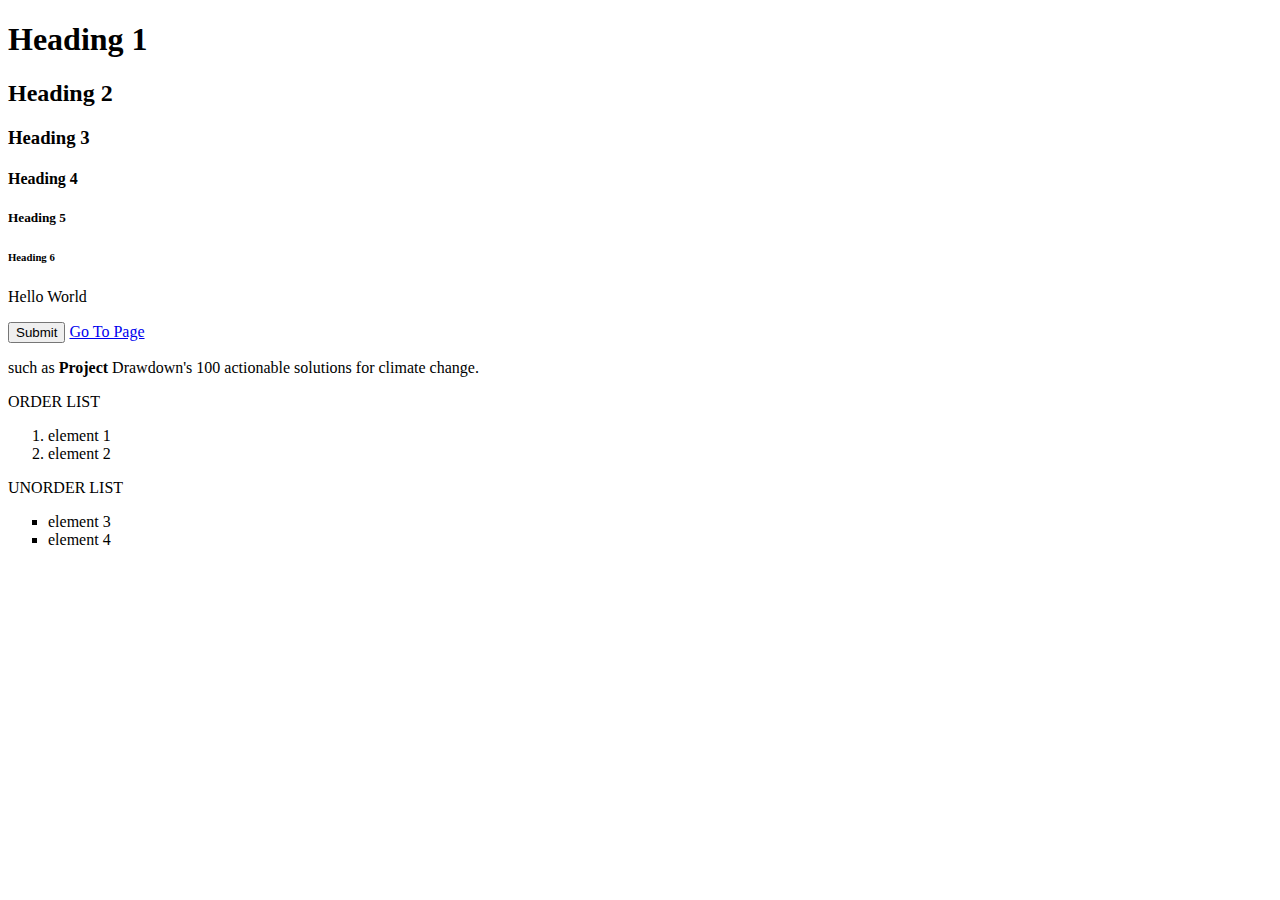
<file: HTML/index.html>
<!DOCTYPE html>
<html lang="en">
<head>
    <meta charset="UTF-8">
    <meta name="viewport" content="width=device-width, initial-scale=1.0">
    <title>INDEX</title>
</head>
<body>
    <h1>Heading 1</h1>
    <h2>Heading 2</h2>
    <h3>Heading 3</h3>
    <h4>Heading 4</h4>
    <h5>Heading 5</h5>
    <h6>Heading 6</h6>

    <p>Hello World</p>

    <button>Submit</button>

    <a href="./page.html" target="_blank">Go To Page</a>

    <p>such as <b>Project</b> Drawdown's 100 actionable solutions for climate change.</p>

    <p>ORDER LIST</p>
    <ol>
        <li>element 1</li>
        <li>element 2</li>
    </ol>

    <p>UNORDER LIST</p>
    <ul type="square">
        <li>element 3</li>
        <li>element 4</li>
    </ul>
</body>
</html>
</file>
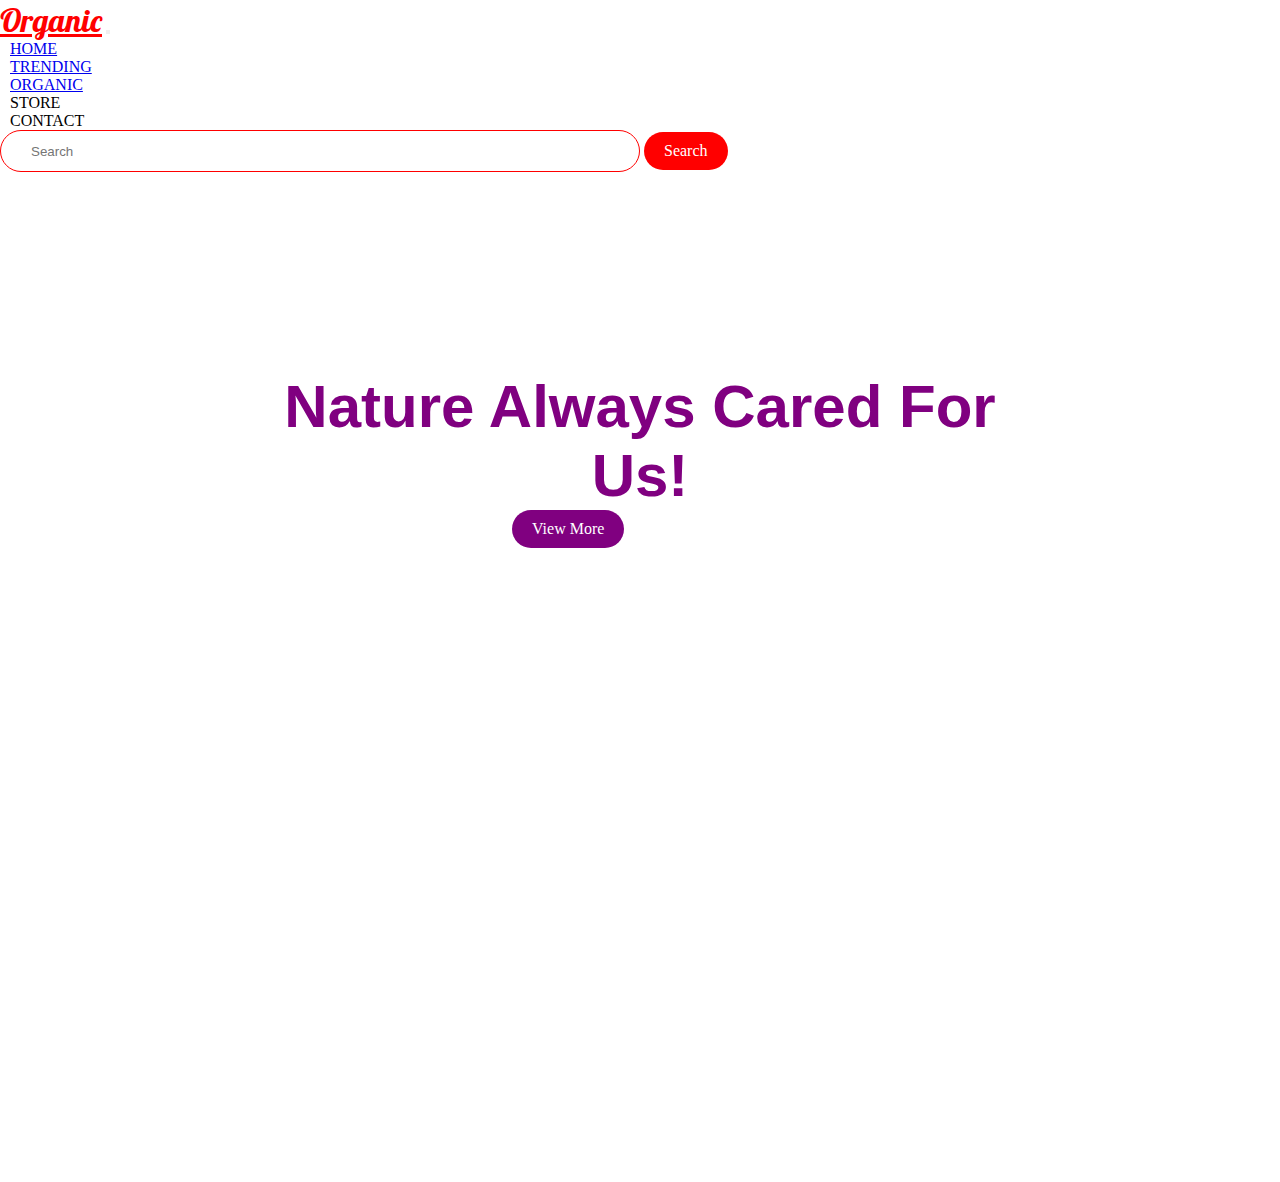
<file: Projects/Bootstrap/index.html>
<!DOCTYPE html>
<html lang="en">
<head>
    <meta charset="UTF-8">
    <meta name="viewport" content="width=device-width, initial-scale=1.0">
    <title>BootStrap</title>
    <link rel="stylesheet" href="style.css">
    <link rel="preconnect" href="https://fonts.googleapis.com">
    <link rel="preconnect" href="https://fonts.gstatic.com" crossorigin>
    <link href="https://fonts.googleapis.com/css2?family=Lobster&display=swap" rel="stylesheet">
    <link href="https://cdn.jsdelivr.net/npm/bootstrap@5.3.8/dist/css/bootstrap.min.css" rel="stylesheet" integrity="sha384-sRIl4kxILFvY47J16cr9ZwB07vP4J8+LH7qKQnuqkuIAvNWLzeN8tE5YBujZqJLB" crossorigin="anonymous">


</head>
<body>
    <!-- navbar starting -->
    <nav class="navbar navbar-expand-lg bg-body-tertiary">
  <div class="container">
    <a class="navbar-brand" href="#">Organic</a>
    <button class="navbar-toggler" type="button" data-bs-toggle="collapse" data-bs-target="#navbarSupportedContent" aria-controls="navbarSupportedContent" aria-expanded="false" aria-label="Toggle navigation">
      <span class="navbar-toggler-icon"></span>
    </button>
    <div class="collapse navbar-collapse" id="navbarSupportedContent">
      <ul class="navbar-nav mx-auto ">
        <li class="nav-item">
          <a class="nav-link active" aria-current="page" href="#">Home</a>
        </li>
        <li class="nav-item">
          <a class="nav-link" href="#">Trending</a>
        </li>
        <li class="nav-item">
          <a class="nav-link" href="#" role="button" data-bs-toggle="dropdown" aria-expanded="false">
            Organic
          </a>
        </li>
        <li class="nav-item">
          <a class="nav-link">Store</a>
        </li>
        <li class="nav-item">
          <a class="nav-link">Contact</a>
        </li>
      </ul>
      <form class="d-flex gap-2 justify-content-center">
        <input class="search" type="search" placeholder="Search" aria-label="Search"/>
        <button class="btn0" type="submit">Search</button>
      </form>
    </div>
  </div>
</nav>
<!-- navbar ending -->

<!-- Main section starts -->
 <section class="main">
    <div class="container d-flex justify-content-center pt-5 h-100">
        <div class="main-content">
            <h1>Nature Always Cared For <br> Us!</h1>
            <button class="btn1">View More</button>
        </div>
    </div>

 </section>
<!-- Main section ends -->
    <script src="https://cdn.jsdelivr.net/npm/bootstrap@5.3.8/dist/js/bootstrap.bundle.min.js" integrity="sha384-FKyoEForCGlyvwx9Hj09JcYn3nv7wiPVlz7YYwJrWVcXK/BmnVDxM+D2scQbITxI" crossorigin="anonymous"></script>
    
</body>
</html>
</file>
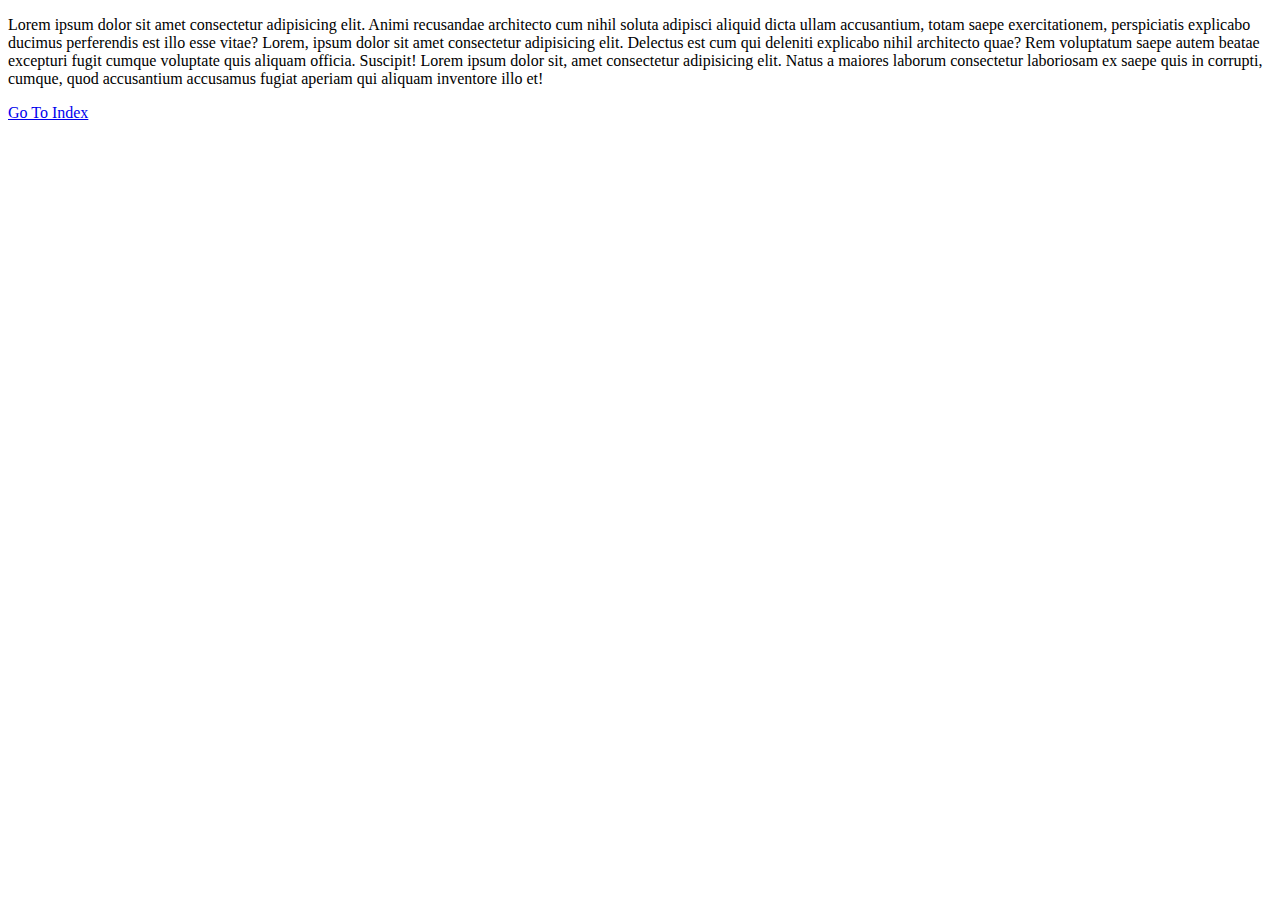
<file: HTML/page.html>
<!DOCTYPE html>
<html lang="en">
<head>
    <meta charset="UTF-8">
    <meta name="viewport" content="width=device-width, initial-scale=1.0">
    <title>PAGE</title>
</head>
<body>
    <p>Lorem ipsum dolor sit amet consectetur adipisicing elit. Animi recusandae architecto cum nihil soluta adipisci aliquid dicta ullam accusantium, totam saepe exercitationem, perspiciatis explicabo ducimus perferendis est illo esse vitae?
    Lorem, ipsum dolor sit amet consectetur adipisicing elit. Delectus est cum qui deleniti explicabo nihil architecto quae? Rem voluptatum saepe autem beatae excepturi fugit cumque voluptate quis aliquam officia. Suscipit!
    Lorem ipsum dolor sit, amet consectetur adipisicing elit. Natus a maiores laborum consectetur laboriosam ex saepe quis in corrupti, cumque, quod accusantium accusamus fugiat aperiam qui aliquam inventore illo et!    
    </p>

    <a href="./index.html">Go To Index</a>
</body>
</html>
</file>
<file: Projects/Bootstrap/style.css>
*{
    margin: 0;
    padding: 0;
    box-sizing: border-box;
}
/* navbar starts */
.navbar-brand{
    font-family: "Lobster", sans-serif;
    font-size: 32px !important;
}
.navbar-brand:hover{
    color: red !important;
}

.nav-link{
    text-transform: uppercase;
    margin: 0px 10px;
}

.nav-link:hover{
    color: red !important;
}
.search{
    width: 50%;
    height: 40px;
    border: 1px solid red;
    border-radius: 60px;
    padding: 20px 30px;
}

.btn0{
    all:unset;
    background-color: red;
    color: white;
    padding: 10px 20px;
    border-radius: 20px;
}

.btn0:hover{
    background-color: white;
    color: red;
    border: 1px solid red;
    cursor: pointer;
}
/* navbar ends */

/* main section starts */
.main{
    background-image: url(https://ik.imagekit.io/oh6ehhkv7/FULL%20STACK/projects/BootStrap/30d5538bd8790cc78195936047b18ddb.jpg?updatedAt=1757597976174 );
    height: 90vh;
    background-size: cover;
    background-repeat:no-repeat ;
    background-position: center;
}

.main h1{
    font-size:60px ;
    color: purple;
    font-family: Arial, Helvetica, sans-serif;
    text-align: center;

}

.main-content{
    margin-top: 200px;
}

.btn1{
    all:unset;
    background-color: purple;
    color: white;
    padding: 10px 20px;
    border-radius: 20px;
    margin-left: 40%;
}

.btn1:hover{
    background-color:transparent;
    color:purple;
    border: 1px solid purple;
    cursor: pointer;
}
</file>
